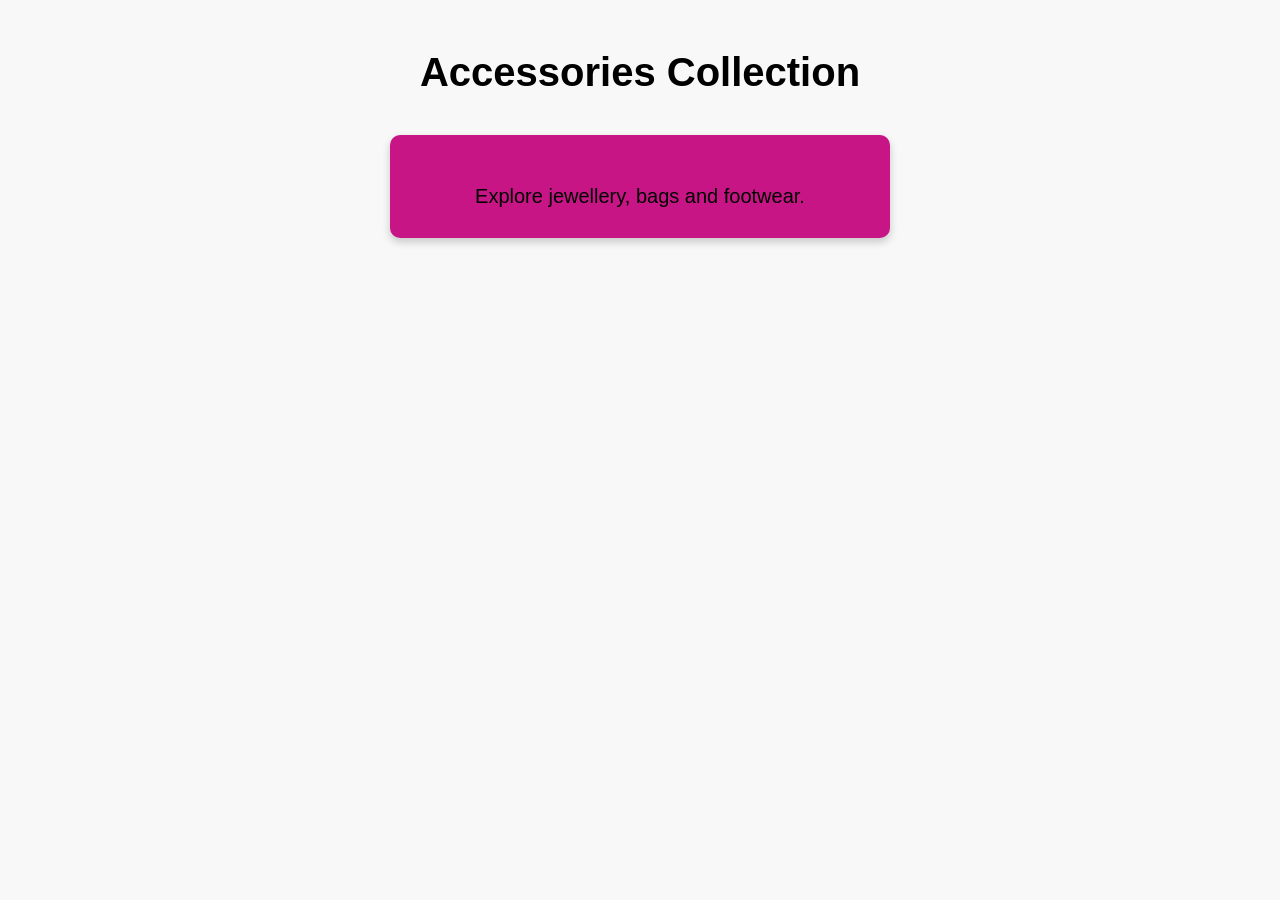
<file: accessories.html>
<!DOCTYPE html>
<html>
<head>
    <title>Accessories</title>
    <link rel="stylesheet" href="style.css">
</head>
<body>

    <h1>Accessories Collection</h1>

    <div class="wishlist-box">
        <p>Explore jewellery, bags and footwear.</p>
    </div>

</body>
</html>
</file>
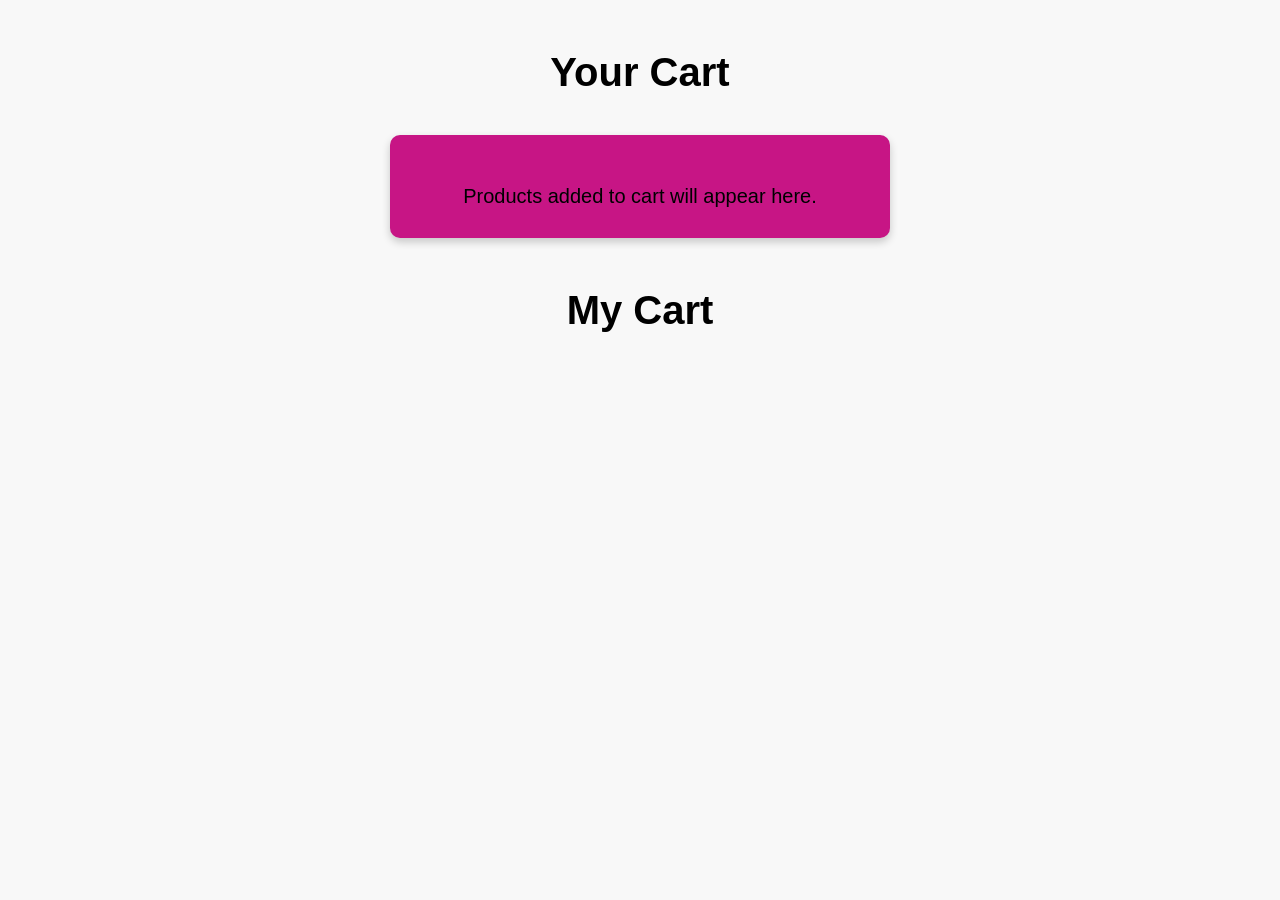
<file: cart.html>
<!DOCTYPE html>
<html>
<head>
    <title>Cart</title>
    <link rel="stylesheet" href="style.css">
</head>
<body>

    <h1>Your Cart</h1>

    <div class="cart-box">
        <p>Products added to cart will appear here.</p>
    </div>



    <h1>My Cart</h1>

<div id="cartData"></div>

<script>
let item = localStorage.getItem("cartItem");

document.getElementById("cartData").innerHTML = item;
</script>




</body>
</html>
</file>
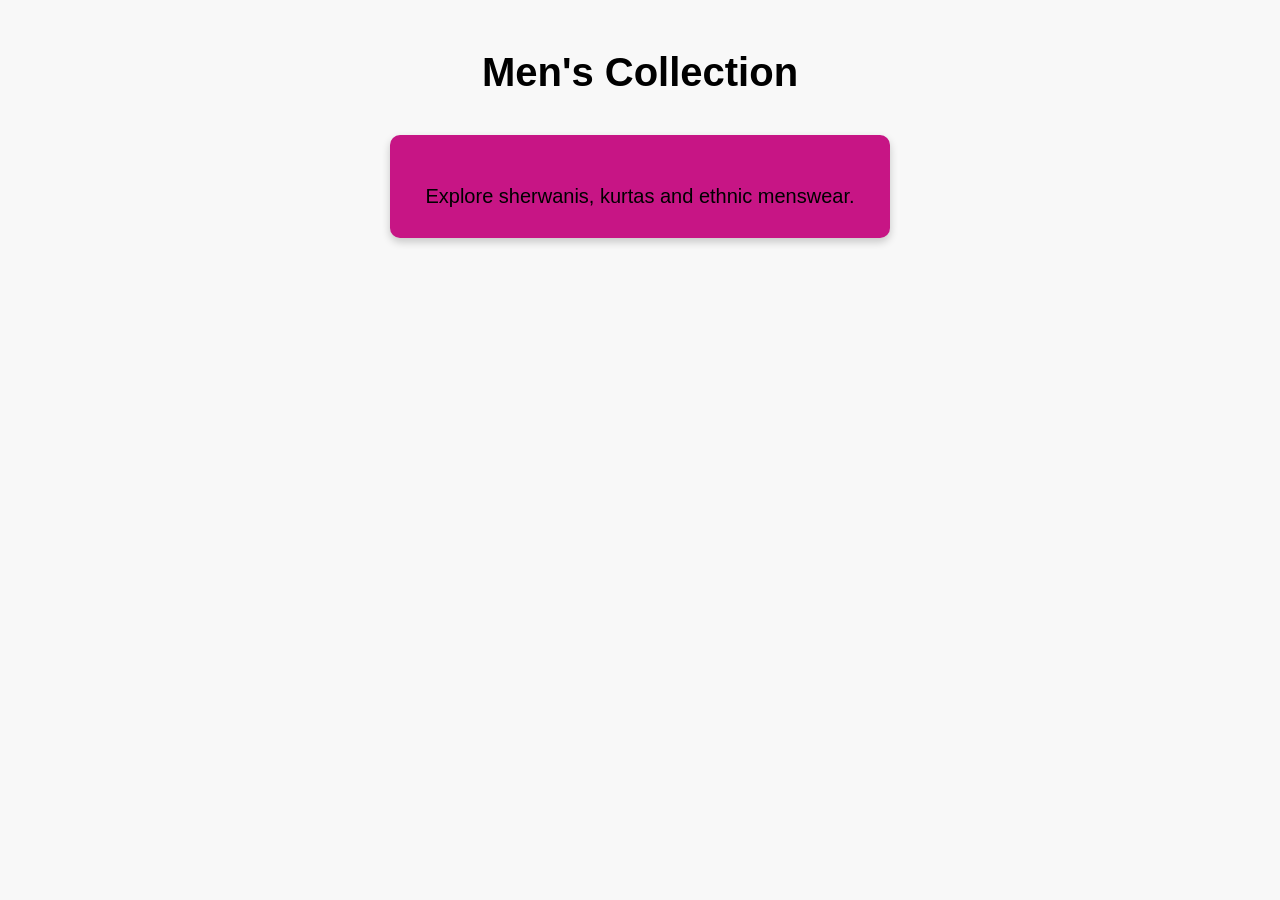
<file: men.html>
<!DOCTYPE html>
<html>
<head>
    <title>Men Collection</title>
    <link rel="stylesheet" href="style.css">
</head>
<body>

    <h1>Men's Collection</h1>

    <div class="wishlist-box">
        <p>Explore sherwanis, kurtas and ethnic menswear.</p>
    </div>

</body>
</html>
</file>
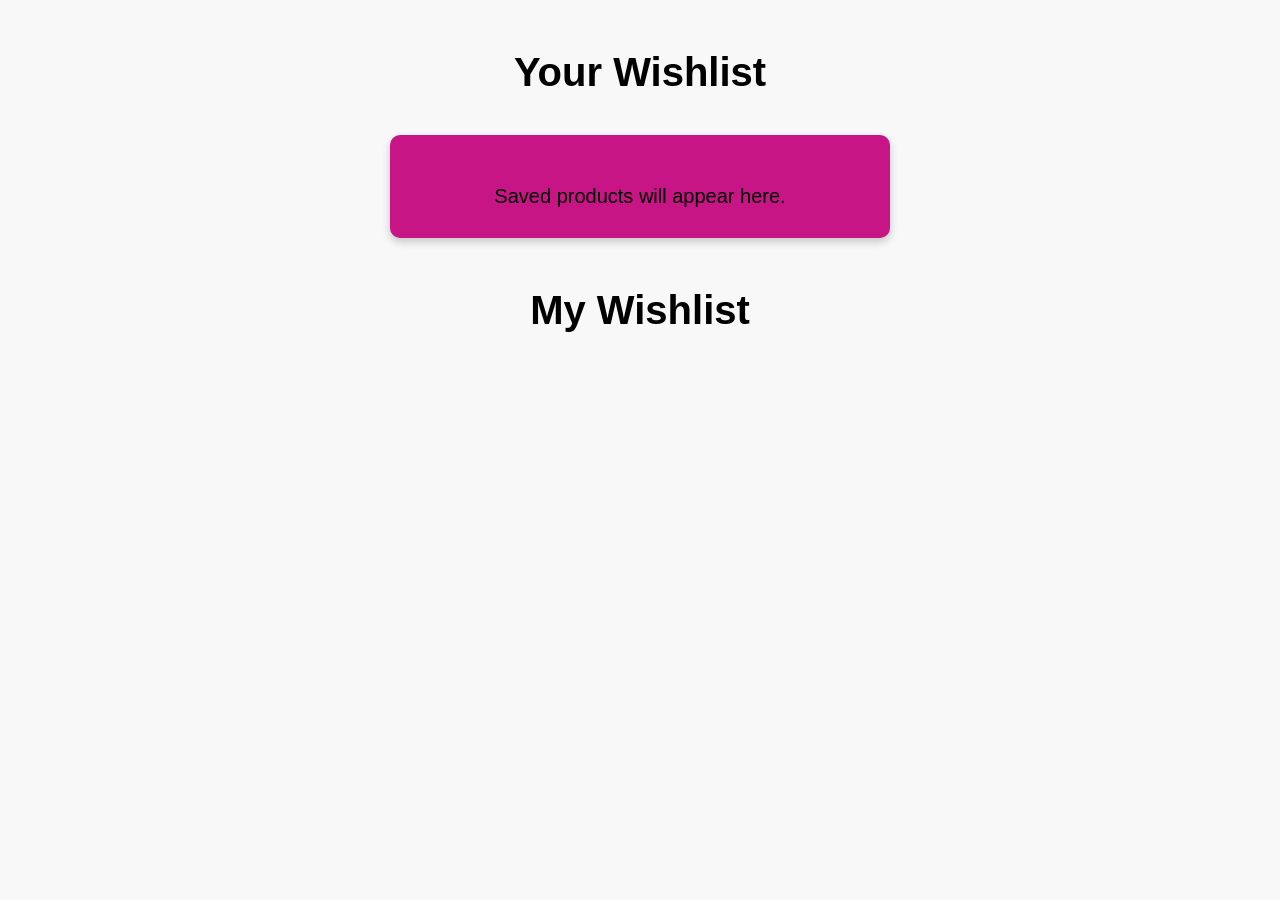
<file: wishlist.html>
<!DOCTYPE html>
<html>
<head>
    <title>Wishlist</title>
    <link rel="stylesheet" href="style.css">
</head>
<body>

    <h1>Your Wishlist</h1>

    <div class="wishlist-box">
        <p>Saved products will appear here.</p>
    </div>


    <h1>My Wishlist</h1>

<div id="wishlistData"></div>

<script>
let item = localStorage.getItem("wishlistItem");

document.getElementById("wishlistData").innerHTML = item;
</script>




</body>
</html>
</file>
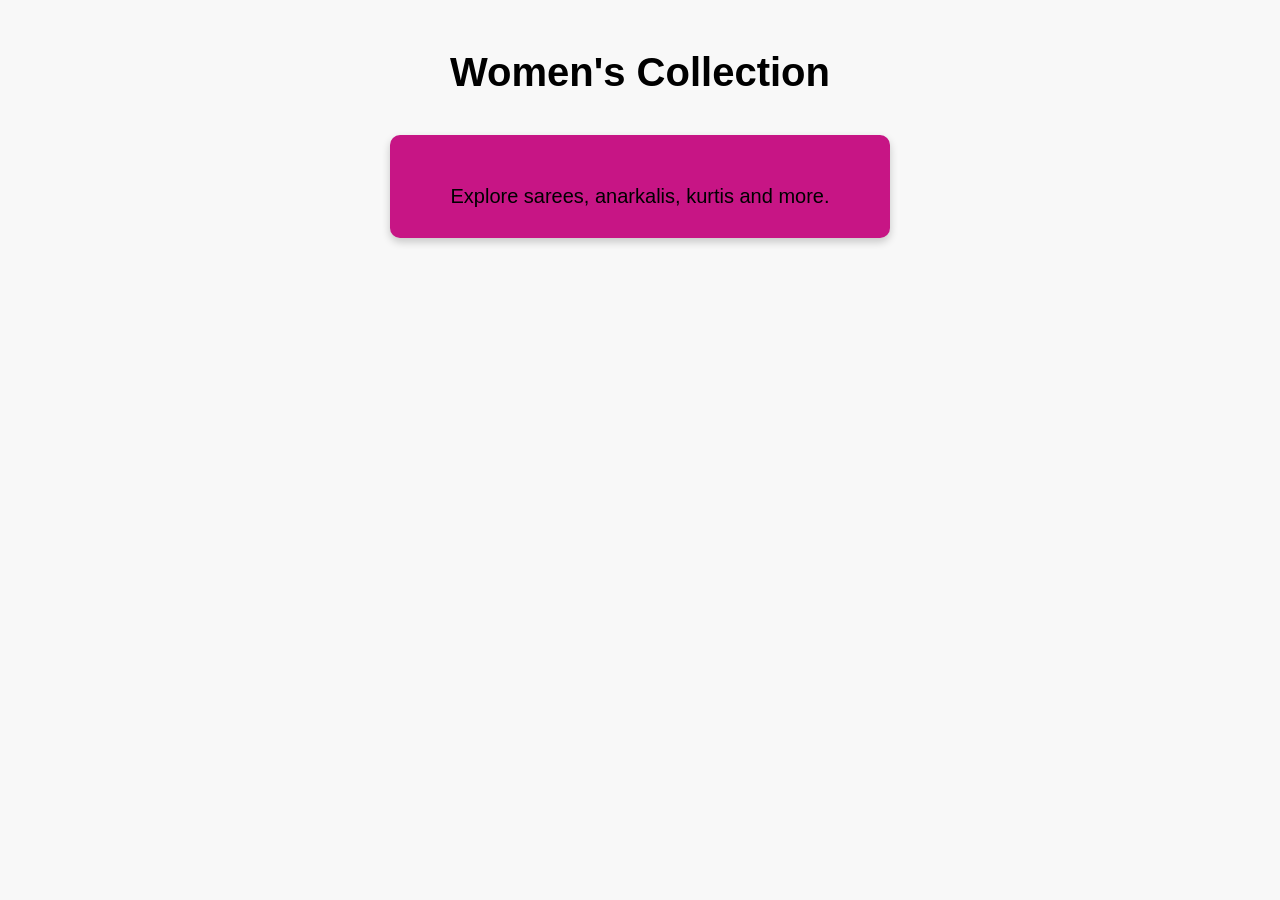
<file: women.html>
<!DOCTYPE html>
<html>
<head>
    <title>Women Collection</title>
    <link rel="stylesheet" href="style.css">
</head>
<body>

    <h1>Women's Collection</h1>

    <div class="wishlist-box">
        <p>Explore sarees, anarkalis, kurtis and more.</p>
    </div>

</body>
</html>
</file>
<file: style.css>
/* Reset */
*{
    margin:0;
    padding:0;
    box-sizing:border-box;
    font-family: Arial, sans-serif;
}

body{
    background-color:#f8f8f8;
}

/* Header */
header{
    background-color:black;
    color:white;
    padding:20px;
    text-align:center;
}

/* WOMEN MEN ACCESSORIES */
nav{
    margin-bottom:20px;
}

nav a{
    color:white;
    text-decoration:none;
    margin:40px;      /* more spacing */
    font-size:13px;   /* smaller size */
    font-weight:bold;
    letter-spacing:2px;
}

/* House Of Gulaab (BIGGER) */
header h1{
    font-size:55px;
    margin-top:15px;
    margin-bottom:20px;
}

/* Account Wishlist Cart */
header div a{
    color:white;
    text-decoration:none;
    margin:30px;      /* more spacing */
    font-size:13px;   /* smaller size */
    letter-spacing:2px;
}

/* Hero Section */
section:first-of-type{
    text-align:center;
    position:relative;
}

section:first-of-type img{
    width:100%;
    height:500px;
    object-fit:cover;
}

/* Wedding Bell Collection (SMALLER) */
section:first-of-type h2{
    position:absolute;
    top:50%;
    left:50%;
    transform:translate(-50%, -50%);
    color:white;
    font-size:30px;   /* smaller now */
    background:rgba(0,0,0,0.5);
    padding:10px;
}

button{
    position:absolute;
    top:65%;
    left:50%;
    transform:translateX(-50%);
    padding:12px 25px;
    background:white;
    border:none;
    cursor:pointer;
    font-weight:bold;
}

/* New In Section */
section:last-of-type{
    padding:40px;
    text-align:center;
}

section:last-of-type h2{
    font-size:35px;
    margin-bottom:10px;
}

section:last-of-type p{
    margin-bottom:20px;
}

/* Product cards container */
section:last-of-type > div{
    display:flex;
    justify-content:space-around;
    flex-wrap:wrap;
}

/* Individual product cards */
section:last-of-type > div > div{
    background:white;
    width:250px;
    padding:15px;
    margin:15px;
    box-shadow:0px 4px 8px rgba(0,0,0,0.2);
    border-radius:10px;
}

section:last-of-type img{
    width:100%;
    height:300px;
    object-fit:cover;
}

h3{
    margin:10px 0;
    font-size:18px;
}

/* Footer */
footer{
    background:black;
    color:white;
    text-align:center;
    padding:20px;
    margin-top:30px;
}

/* Login, Wishlist, Cart Pages Styling */

body{
    background-color:#f8f8f8;
}

/* Page heading */
body h1{
    text-align:center;
    margin-top:50px;
    font-size:40px;
    color:black;
}

/* Paragraph text */
body p{
    text-align:center;
    font-size:20px;
    margin-top:20px;
}

/* Login form */
form{
    width:400px;
    background:mediumvioletred;
    margin:40px auto;
    padding:30px;
    border-radius:10px;
    box-shadow:0px 4px 8px rgba(0,0,0,0.2);
    text-align:center;
}

/* Input fields */
form input{
    width:80%;
    padding:12px;
    margin:15px;
    border:1px solid gray;
}

/* Login button */
form button{
    position:static;
    transform:none;
    background:black;
    color:white;
    padding:12px 25px;
    border:none;
    cursor:pointer;
}

/* Wishlist + Cart box */
.wishlist-box,
.cart-box{
    width:500px;
    background:mediumvioletred;
    margin:40px auto;
    padding:30px;
    text-align:center;
    border-radius:10px;
    box-shadow:0px 4px 8px rgba(0,0,0,0.2);
}
</file>
